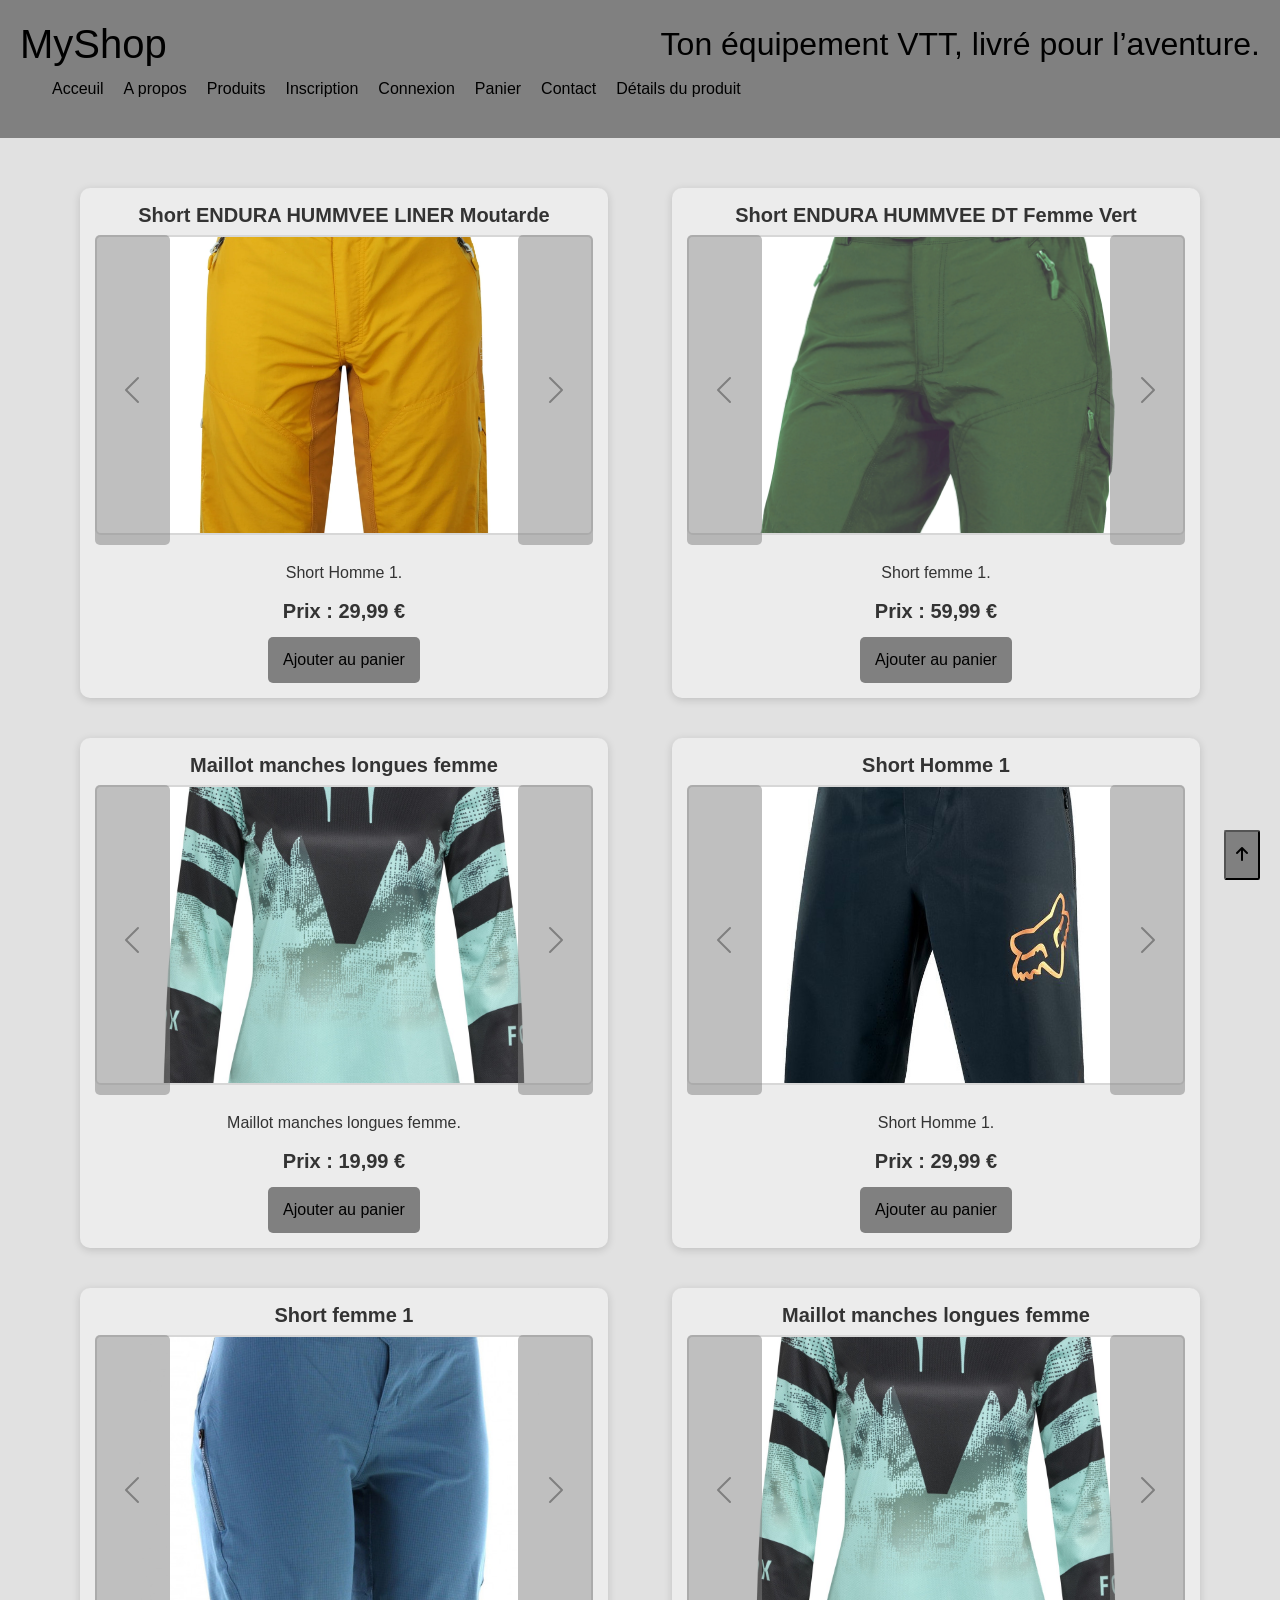
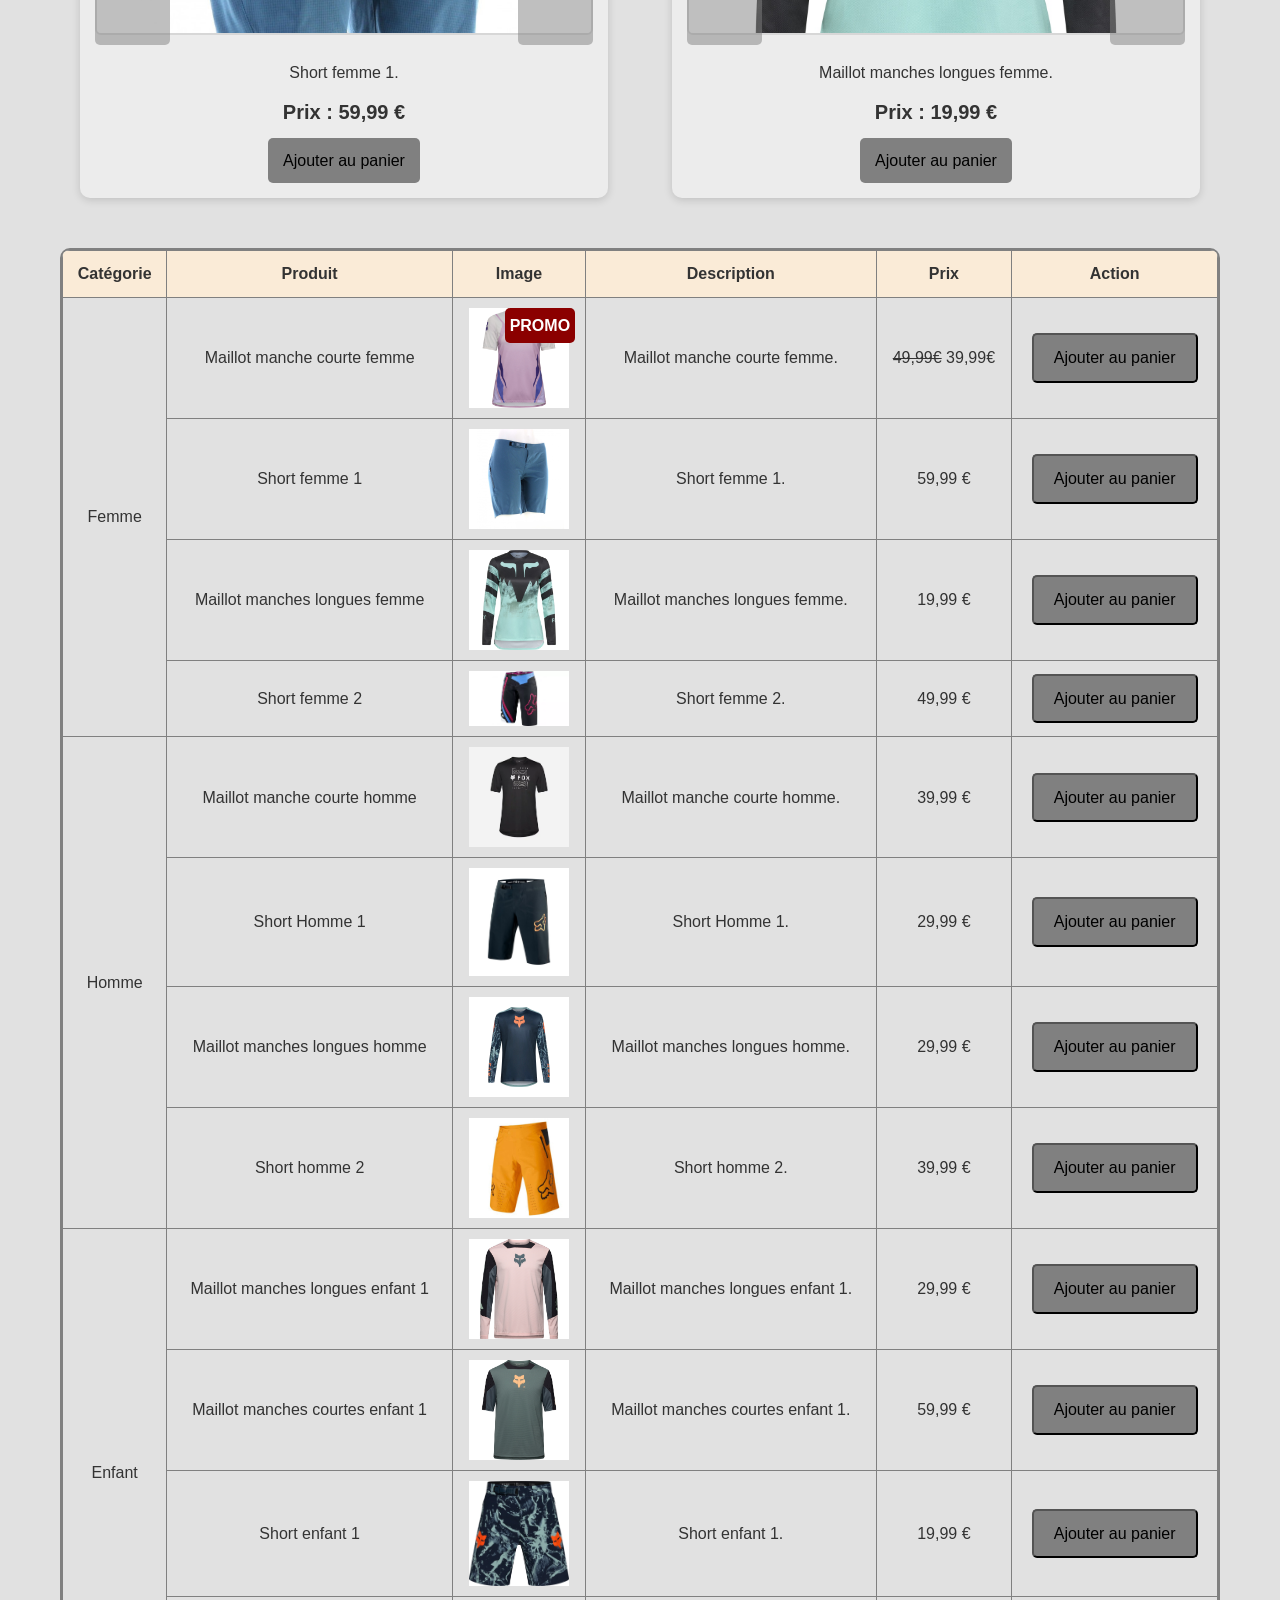
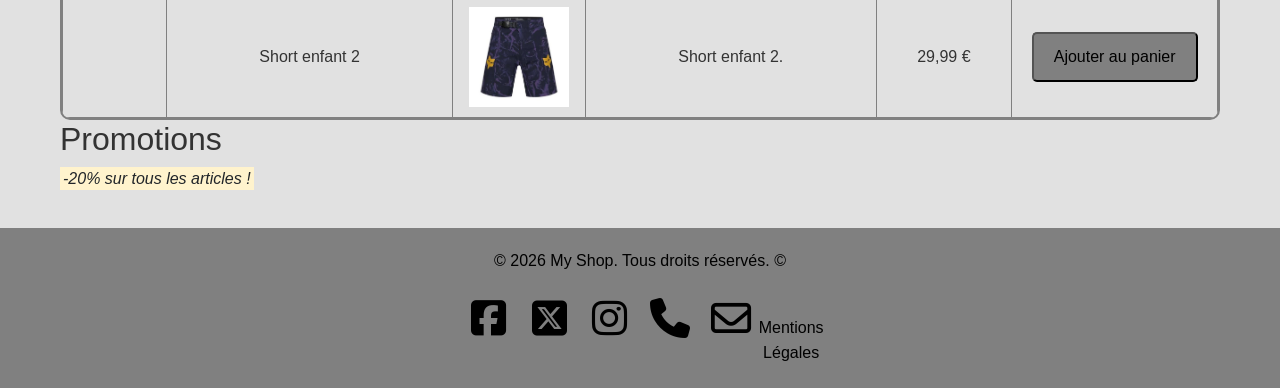
<file: pages/product-details.html>
<!DOCTYPE html>
<html lang="fr">

<head>


    <meta charset="UTF-8">
    <meta name="viewport" content="width=device-width, initial-scale=1.0">
    <meta name="description"
        content="MyShop est une boutique en ligne spécialisée dans la vente d'équipements de VTT pour femmes, hommes et enfants.">
    <meta name="robots" content="index, follow">
    <title>MyShop - Détails du produit</title>

    <!-- Lien bootstrap -->
    <link href="https://cdn.jsdelivr.net/npm/bootstrap@5.3.0-alpha1/dist/css/bootstrap.min.css" rel="stylesheet">
    <link rel="stylesheet" href="https://cdnjs.cloudflare.com/ajax/libs/font-awesome/6.4.0/css/all.min.css">
    <link rel="stylesheet" href="../assets/css/style.css">

    <!-- Google tag (gtag.js) -->
    <script async src="https://www.googletagmanager.com/gtag/js?id=G-HLKPKJTFDR"></script>
    <script>
        window.dataLayer = window.dataLayer || [];
        function gtag() { dataLayer.push(arguments); }
        gtag('js', new Date());

        gtag('config', 'G-HLKPKJTFDR');
    </script>

</head>

<body>
    <header>
        <h1>MyShop</h1>
        <h2>Ton équipement VTT, livré pour l’aventure.</h2>

        <nav>
            <ul>
                <li>
                    <a href="../index.html">Acceuil</a>
                </li>
                <li>
                    <a href="about.html">A propos</a>
                </li>
                <li>
                    <a href="products.html">Produits</a>
                </li>
                <li>
                    <a href="signup.html">Inscription</a>
                </li>
                <li>
                    <a href="signin.html">Connexion</a>
                </li>
                <li>
                    <a href="cart.html">Panier</a>
                </li>
                <li>
                    <a href="contact.html">Contact</a>
                </li>
                <li>
                    <a href="product-details.html">Détails du produit</a>
                </li>
            </ul>
        </nav>

    </header>

    <main>

        <!-- SECTION 2 : Articles -->
        <div class="row">

            <!-- Short Homme 1 -->
            <div class="col-6">
                <article class="product-card">
                    <h3>Short ENDURA HUMMVEE LINER Moutarde</h3>

                    <div id="carousel-short-homme-1" class="carousel slide">
                        <div class="carousel-inner">
                            <div class="carousel-item active">
                                <img src="../assets/images/endura1.webp" class="d-block w-100"
                                    alt="Short homme 1 - 1">
                            </div>
                            <div class="carousel-item">
                                <img src="../assets/images/endura2.webp" class="d-block w-100"
                                    alt="Short homme 1 - 2">
                            </div>
                            <div class="carousel-item">
                                <img src="../assets/images/endura3.webp" class="d-block w-100"
                                    alt="Short homme 1 - 3">
                            </div>
                        </div>

                        <button class="carousel-control-prev" type="button" data-bs-target="#carousel-short-homme-1"
                            data-bs-slide="prev">
                            <span class="carousel-control-prev-icon"></span>
                        </button>
                        <button class="carousel-control-next" type="button" data-bs-target="#carousel-short-homme-1"
                            data-bs-slide="next">
                            <span class="carousel-control-next-icon"></span>
                        </button>
                    </div>

                    <p class="products">Short Homme 1.</p>
                    <p>Prix : 29,99 €</p>
                    <button type="button">Ajouter au panier</button>
                </article>
            </div>

            <!-- Short Femme 1 -->
            <div class="col-6">
                <article class="product-card">
                    <h3>Short ENDURA HUMMVEE DT Femme Vert</h3>

                    <div id="carousel-short-femme-1" class="carousel slide">
                        <div class="carousel-inner">
                            <div class="carousel-item active">
                                <img src="../assets/images/enduraf1.webp" class="d-block w-100"
                                    alt="Short femme 1 - 1">
                            </div>
                            <div class="carousel-item">
                                <img src="../assets/images/enduraf2.webp" class="d-block w-100"
                                    alt="Short femme 1 - 2">
                            </div>
                            <div class="carousel-item">
                                <img src="../assets/images/enduraf3.webp" class="d-block w-100"
                                    alt="Short femme 1 - 3">
                            </div>
                        </div>

                        <button class="carousel-control-prev" type="button" data-bs-target="#carousel-short-femme-1"
                            data-bs-slide="prev">
                            <span class="carousel-control-prev-icon"></span>
                        </button>
                        <button class="carousel-control-next" type="button" data-bs-target="#carousel-short-femme-1"
                            data-bs-slide="next">
                            <span class="carousel-control-next-icon"></span>
                        </button>
                    </div>

                    <p class="products">Short femme 1.</p>
                    <p>Prix : 59,99 €</p>
                    <button type="button">Ajouter au panier</button>
                </article>
            </div>

            <!-- Maillot ML Femme -->
            <div class="col-6">
                <article class="product-card">
                    <h3>Maillot manches longues femme</h3>

                    <div id="carousel-maillot-ml-femme" class="carousel slide">
                        <div class="carousel-inner">
                            <div class="carousel-item active">
                                <img src="../assets/images/maillot-ml-femme-1.jpg" class="d-block w-100"
                                    alt="Maillot ML femme - 1">
                            </div>
                            <div class="carousel-item">
                                <img src="../assets/images/maillot-mc-femme-2.jpg" class="d-block w-100"
                                    alt="Maillot ML femme - 2">
                            </div>
                            <div class="carousel-item">
                                <img src="../assets/images/short-femme-2.webp" class="d-block w-100"
                                    alt="Maillot ML femme - 3">
                            </div>
                        </div>

                        <button class="carousel-control-prev" type="button" data-bs-target="#carousel-maillot-ml-femme"
                            data-bs-slide="prev">
                            <span class="carousel-control-prev-icon"></span>
                        </button>
                        <button class="carousel-control-next" type="button" data-bs-target="#carousel-maillot-ml-femme"
                            data-bs-slide="next">
                            <span class="carousel-control-next-icon"></span>
                        </button>
                    </div>

                    <p class="products">Maillot manches longues femme.</p>
                    <p>Prix : 19,99 €</p>
                    <button type="button">Ajouter au panier</button>
                </article>
            </div>

            <!-- Short Homme 1 -->
            <div class="col-6">
                <article class="product-card">
                    <h3>Short Homme 1</h3>

                    <div id="carousel-short-homme-2" class="carousel slide">
                        <div class="carousel-inner">
                            <div class="carousel-item active">
                                <img src="../assets/images/short-homme-1.jpg" class="d-block w-100"
                                    alt="Short homme 1 - 1">
                            </div>
                            <div class="carousel-item">
                                <img src="../assets/images/short-homme-2.jpg" class="d-block w-100"
                                    alt="Short homme 1 - 2">
                            </div>
                            <div class="carousel-item">
                                <img src="../assets/images/short-enfant-2.jpg" class="d-block w-100"
                                    alt="Short homme 1 - 3">
                            </div>
                        </div>

                        <button class="carousel-control-prev" type="button" data-bs-target="#carousel-short-homme-1"
                            data-bs-slide="prev">
                            <span class="carousel-control-prev-icon"></span>
                        </button>
                        <button class="carousel-control-next" type="button" data-bs-target="#carousel-short-homme-1"
                            data-bs-slide="next">
                            <span class="carousel-control-next-icon"></span>
                        </button>
                    </div>

                    <p class="products">Short Homme 1.</p>
                    <p>Prix : 29,99 €</p>
                    <button type="button">Ajouter au panier</button>
                </article>
            </div>

            <!-- Short Femme 1 -->
            <div class="col-6">
                <article class="product-card">
                    <h3>Short femme 1</h3>

                    <div id="carousel-short-femme-2" class="carousel slide">
                        <div class="carousel-inner">
                            <div class="carousel-item active">
                                <img src="../assets/images/short-femme-1.jpg" class="d-block w-100"
                                    alt="Short femme 1 - 1">
                            </div>
                            <div class="carousel-item">
                                <img src="../assets/images/short-femme-2.webp" class="d-block w-100"
                                    alt="Short femme 1 - 2">
                            </div>
                            <div class="carousel-item">
                                <img src="../assets/images/maillot-ml-femme-1.jpg" class="d-block w-100"
                                    alt="Short femme 1 - 3">
                            </div>
                        </div>

                        <button class="carousel-control-prev" type="button" data-bs-target="#carousel-short-femme-1"
                            data-bs-slide="prev">
                            <span class="carousel-control-prev-icon"></span>
                        </button>
                        <button class="carousel-control-next" type="button" data-bs-target="#carousel-short-femme-1"
                            data-bs-slide="next">
                            <span class="carousel-control-next-icon"></span>
                        </button>
                    </div>

                    <p class="products">Short femme 1.</p>
                    <p>Prix : 59,99 €</p>
                    <button type="button">Ajouter au panier</button>
                </article>
            </div>

            <!-- Maillot ML Femme -->
            <div class="col-6">
                <article class="product-card">
                    <h3>Maillot manches longues femme</h3>

                    <div id="carousel-maillot-ml-femme-2" class="carousel slide">
                        <div class="carousel-inner">
                            <div class="carousel-item active">
                                <img src="../assets/images/maillot-ml-femme-1.jpg" class="d-block w-100"
                                    alt="Maillot ML femme - 1">
                            </div>
                            <div class="carousel-item">
                                <img src="../assets/images/maillot-mc-femme-2.jpg" class="d-block w-100"
                                    alt="Maillot ML femme - 2">
                            </div>
                            <div class="carousel-item">
                                <img src="../assets/images/short-femme-2.webp" class="d-block w-100"
                                    alt="Maillot ML femme - 3">
                            </div>
                        </div>

                        <button class="carousel-control-prev" type="button" data-bs-target="#carousel-maillot-ml-femme"
                            data-bs-slide="prev">
                            <span class="carousel-control-prev-icon"></span>
                        </button>
                        <button class="carousel-control-next" type="button" data-bs-target="#carousel-maillot-ml-femme"
                            data-bs-slide="next">
                            <span class="carousel-control-next-icon"></span>
                        </button>
                    </div>

                    <p class="products">Maillot manches longues femme.</p>
                    <p>Prix : 19,99 €</p>
                    <button type="button">Ajouter au panier</button>
                </article>
            </div>
        </div>

        <!-- Liste des produits dans un tableau -->
        <div class="table-container">
            <table>
                <!-- Légende du tableau -->
                <!-- <caption>Liste des produits</caption> -->
                <!-- En-tête du tableau -->
                <thead>
                    <!-- Ligne du tableau -->
                    <tr>
                        <!-- th : Cellule d'en-tête -->
                        <th>Catégorie</th>
                        <th>Produit</th>
                        <th>Image</th>
                        <th>Description</th>
                        <th>Prix</th>
                        <th>Action</th>
                    </tr>
                </thead>

                <!-- Corps du tableau -->
                <tbody>

                    <!-- FEMME -->
                    <tr>
                        <td rowspan="4">Femme</td>
                        <td>Maillot manche courte femme</td>
                        <td><span class="badge-table">PROMO</span><img src="../assets/images/maillot-mc-femme-2.jpg"
                                alt="Maillot manche courte femme" width="100"></td>
                        <td>Maillot manche courte femme.</td>
                        <td><del>49,99€</del> 39,99€</td>
                        <td><button type="button">Ajouter au panier</button></td>
                    </tr>

                    <tr>
                        <td>Short femme 1</td>
                        <td><img src="../assets/images/short-femme-1.jpg" alt="Short femme 1" width="100"></td>
                        <td>Short femme 1.</td>
                        <td>59,99 €</td>
                        <td><button type="button">Ajouter au panier</button></td>
                    </tr>

                    <tr>
                        <td>Maillot manches longues femme</td>
                        <td><img src="../assets/images/maillot-ml-femme-1.jpg" alt="Maillot manches longues femme"
                                width="100"></td>
                        <td>Maillot manches longues femme.</td>
                        <td>19,99 €</td>
                        <td><button type="button">Ajouter au panier</button></td>
                    </tr>

                    <tr>
                        <td>Short femme 2</td>
                        <td><img src="../assets/images/short-femme-2.webp" alt="Short femme 2" width="100"></td>
                        <td>Short femme 2.</td>
                        <td>49,99 €</td>
                        <td><button type="button">Ajouter au panier</button></td>
                    </tr>


                    <!-- HOMME -->
                    <tr>
                        <td rowspan="4">Homme</td>
                        <td>Maillot manche courte homme</td>
                        <td><img src="../assets/images/maillot-mc-homme-2.webp" alt="Maillot manche courte homme"
                                width="100"></td>
                        <td>Maillot manche courte homme.</td>
                        <td>39,99 €</td>
                        <td><button type="button">Ajouter au panier</button></td>
                    </tr>

                    <tr>
                        <td>Short Homme 1</td>
                        <td><img src="../assets/images/short-homme-1.jpg" alt="Short homme 1" width="100"></td>
                        <td>Short Homme 1.</td>
                        <td>29,99 €</td>
                        <td><button type="button">Ajouter au panier</button></td>
                    </tr>

                    <tr>
                        <td>Maillot manches longues homme</td>
                        <td><img src="../assets/images/maillot-ml-homme-1.jpg" alt="Maillot manches longues homme"
                                width="100"></td>
                        <td>Maillot manches longues homme.</td>
                        <td>29,99 €</td>
                        <td><button type="button">Ajouter au panier</button></td>
                    </tr>

                    <tr>
                        <td>Short homme 2</td>
                        <td><img src="../assets/images/short-homme-2.jpg" alt="Short homme 2" width="100"></td>
                        <td>Short homme 2.</td>
                        <td>39,99 €</td>
                        <td><button type="button">Ajouter au panier</button></td>
                    </tr>


                    <!-- ENFANT -->
                    <tr>
                        <td rowspan="4">Enfant</td>
                        <td>Maillot manches longues enfant 1</td>
                        <td><img src="../assets/images/maillot-ml-enfant-1.jpg" alt="Maillot manches longues enfant 1"
                                width="100"></td>
                        <td>Maillot manches longues enfant 1.</td>
                        <td>29,99 €</td>
                        <td><button type="button">Ajouter au panier</button></td>
                    </tr>

                    <tr>
                        <td>Maillot manches courtes enfant 1</td>
                        <td><img src="../assets/images/maillot-mc-enfant-2.jpg" alt="Maillot manches courtes enfant 1"
                                width="100"></td>
                        <td>Maillot manches courtes enfant 1.</td>
                        <td>59,99 €</td>
                        <td><button type="button">Ajouter au panier</button></td>
                    </tr>

                    <tr>
                        <td>Short enfant 1</td>
                        <td><img src="../assets/images/short-enfant-1.jpg" alt="Short enfant 1" width="100"></td>
                        <td>Short enfant 1.</td>
                        <td>19,99 €</td>
                        <td><button type="button">Ajouter au panier</button></td>
                    </tr>

                    <tr>
                        <td>Short enfant 2</td>
                        <td><img src="../assets/images/short-enfant-2.jpg" alt="Short enfant 2" width="100"></td>
                        <td>Short enfant 2.</td>
                        <td>29,99 €</td>
                        <td><button type="button">Ajouter au panier</button></td>
                    </tr>

                </tbody>
            </table>
        </div>

        <!-- Contenu complementaire -->
        <aside>
            <h2>Promotions</h2>
            <p>
                <mark><i>-20% sur tous les articles !</i></mark>
            </p>
        </aside>

        <button class="scroll-top" aria-label="retour en haut de page"><i class="fas fa-arrow-up"></i></button>

    </main>

    <!-- Pieds de page -->
    <footer>
        <p>&copy; 2026 My Shop. Tous droits réservés. &copy;</p>

        <!-- Liens vers les réseaux sociaux : facebook, twitter, instagram -->
        <div>
            <a href="https://www.facebook.com" target="_blank" aria-label="Suivez-nous sur Facebook"><i
                    class="icon fa-brands fa-square-facebook"></i></a>
            <a href="https://www.x.com" target="_blank" aria-label="Suivez-nous sur X"><i
                    class="icon fa-brands fa-square-x-twitter"></i></a>
            <a href="https://www.instagram.com" target="_blank" aria-label="Suivez-nous sur Instagram"><i
                    class="icon fa-brands fa-instagram"></i></a>
            <!-- tel : Lien vers le téléphone, il permet de passer un appel directement depuis le site -->
            <a href="tel:0312345678" target="_blank" aria-label="Appelez-nous"><i
                    class="icon fa-solid fa-phone"></i></a>
            <!-- mailto : Lien vers l'email, il permet d'envoyer un email directement depuis le site -->
            <a href="mailto:myshop@gmail.com" target="_blank" aria-label="Contactez-nous"><i
                    class="icon fa-regular fa-envelope"></i></a>
            <!-- download : Lien vers le fichier PDF, il permet de télécharger le fichier -->
            <a href="assets/PDF/Mentions-légales.pdf" download aria-label="Télécharger les mentions-légales">Mentions
                Légales</a>
        </div>
    </footer>

    <!-- Lien Script Bootstrap -->
    <script src="https://cdn.jsdelivr.net/npm/bootstrap@5.3.8/dist/js/bootstrap.bundle.min.js"
        integrity="sha384-FKyoEForCGlyvwx9Hj09JcYn3nv7wiPVlz7YYwJrWVcXK/BmnVDxM+D2scQbITxI"
        crossorigin="anonymous"></script>
</body>

</html>
</file>
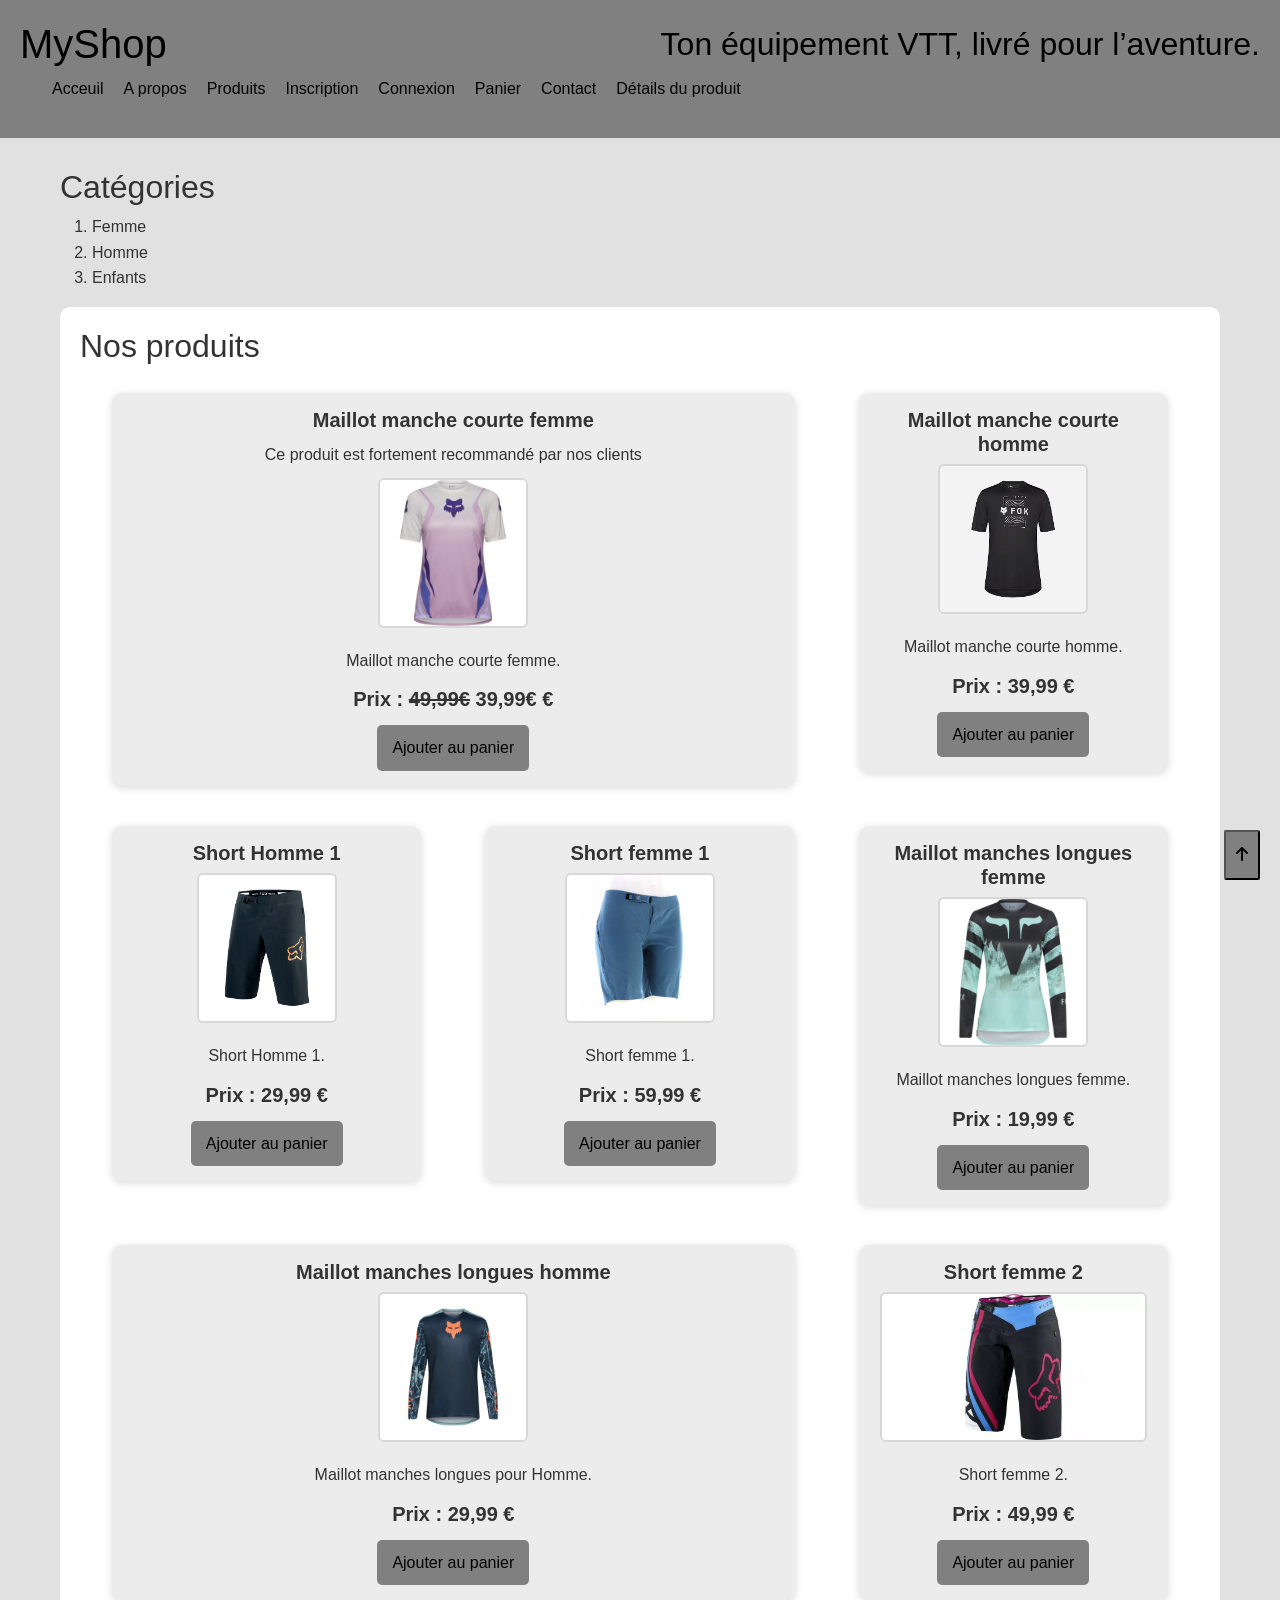
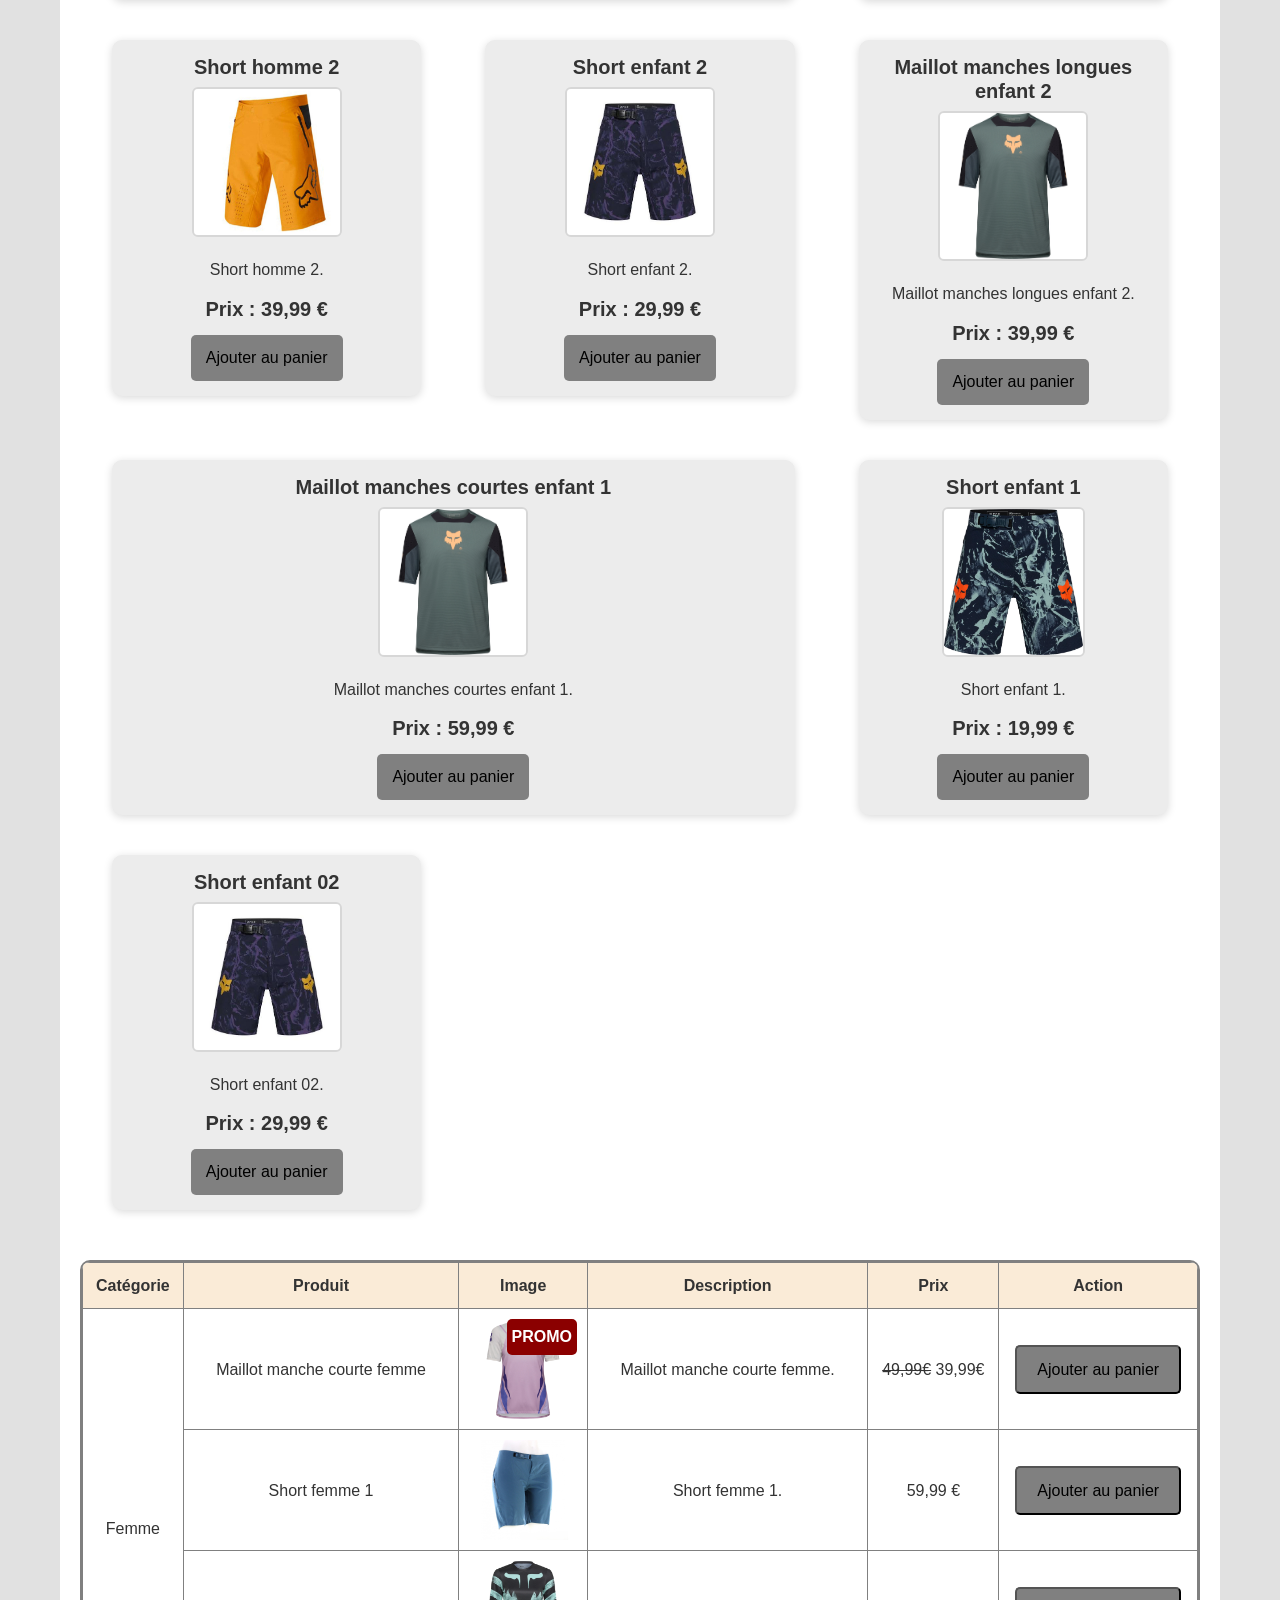
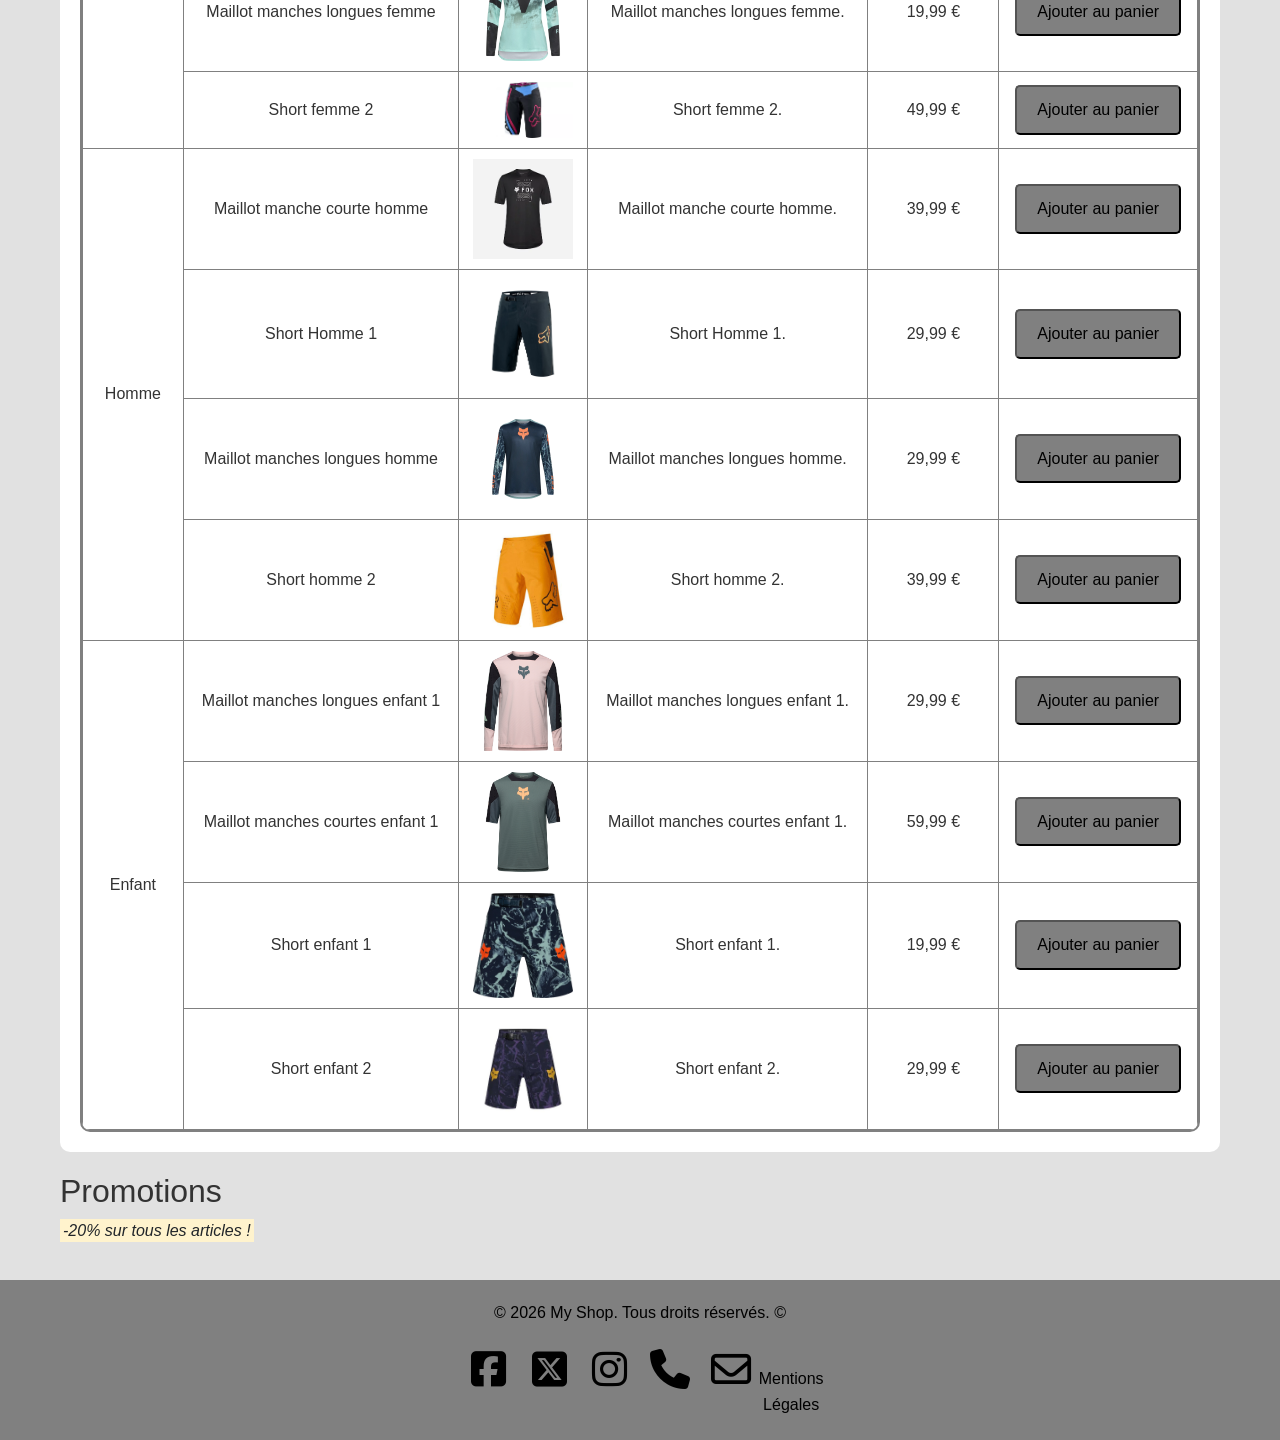
<file: pages/products.html>
<!DOCTYPE html>
<html lang="fr">

<head>

   
    <meta charset="UTF-8">
    <meta name="viewport" content="width=device-width, initial-scale=1.0">
    <title>MyShop</title>

    <!-- Lien bootstrap -->
    <link href="https://cdn.jsdelivr.net/npm/bootstrap@5.3.0-alpha1/dist/css/bootstrap.min.css" rel="stylesheet">

    <link rel="stylesheet" href="https://cdnjs.cloudflare.com/ajax/libs/font-awesome/6.4.0/css/all.min.css">
    <link rel="stylesheet" href="../assets/css/style.css">

     <!-- Google tag (gtag.js) -->
    <script async src="https://www.googletagmanager.com/gtag/js?id=G-HLKPKJTFDR"></script>
    <script>
        window.dataLayer = window.dataLayer || [];
        function gtag() { dataLayer.push(arguments); }
        gtag('js', new Date());

        gtag('config', 'G-HLKPKJTFDR');
    </script>

</head>

<body>
    <header>
        <h1>MyShop</h1>
        <h2>Ton équipement VTT, livré pour l’aventure.</h2>

        <nav>
            <ul>
                <li>
                    <a href="../index.html">Acceuil</a>
                </li>
                <li>
                    <a href="about.html">A propos</a>
                </li>
                <li>
                    <a href="products.html">Produits</a>
                </li>
                <li>
                    <a href="signup.html">Inscription</a>
                </li>
                <li>
                    <a href="signin.html">Connexion</a>
                </li>
                <li>
                    <a href="cart.html">Panier</a>
                </li>
                <li>
                    <a href="contact.html">Contact</a>
                </li>
                 <li>
                    <a href="product-details.html">Détails du produit</a>
                </li>
            </ul>
        </nav>

    </header>

    <main>

    <h2>Catégories</h2>

    <ol>
        <li>Femme</li>
        <li>Homme</li>
        <li>Enfants</li>
    </ol>

       <section class="products-list">
            <h2 id="products">Nos produits</h2>

            <div class="container text-center">
                <div class="row">
                    <div class="col-8">
                        <article class="product-card">
                            <span class="badge">PROMO</span>
                            <h3>Maillot manche courte femme</h3>
                            <p>Ce produit est <span>fortement recommandé</span> par nos clients</p>
                            <img src="../assets/images/maillot-mc-femme-2.jpg" alt="Maillot manche courte femme">
                            <p class="products">Maillot manche courte femme.</p>
                            <p>Prix : <s>49,99€</s> 39,99€ €</p>
                            <button type="button">Ajouter au panier</button>
                        </article>
                    </div>
                    <div class="col-4">
                        <article class="product-card">
                            <h3>Maillot manche courte homme</h3>
                            <img src="../assets/images/maillot-mc-homme-2.webp" alt="Maillot manche courte homme">
                            <p class="products">Maillot manche courte homme.</p>
                            <p>Prix : 39,99 €</p>
                            <button type="button">Ajouter au panier</button>
                        </article>
                    </div>
                </div>
                <div class="row">
                    <div class="col-4">
                        <article class="product-card">
                            <h3>Short Homme 1</h3>
                            <img src="../assets/images/short-homme-1.jpg" alt="Short homme 1">
                            <p class="products">Short Homme 1.</p>
                            <p>Prix : 29,99 €</p>
                            <button type="button">Ajouter au panier</button>
                        </article>
                    </div>
                    <div class="col-4">
                        <article class="product-card">
                            <h3>Short femme 1</h3>
                            <img src="../assets/images/short-femme-1.jpg" alt="Short femme 1">
                            <p class="products">Short femme 1.</p>
                            <p>Prix : 59,99 €</p>
                            <button type="button">Ajouter au panier</button>
                        </article>
                    </div>
                    <div class="col-4">
                        <article class="product-card">
                            <h3>Maillot manches longues femme</h3>
                            <img src="../assets/images/maillot-ml-femme-1.jpg" alt="Maillot manches longues femme">
                            <p class="products">Maillot manches longues femme.</p>
                            <p>Prix : 19,99 €</p>
                            <button type="button">Ajouter au panier</button>
                        </article>
                    </div>
                </div>
            </div>
            <div class="container text-center">
                <div class="row">
                    <div class="col-8">
                        <article class="product-card">
                            <h3>Maillot manches longues homme</h3>
                            <img src="../assets/images/maillot-ml-homme-1.jpg" alt="Maillot manche longue Homme">
                            <p class="products">Maillot manches longues pour Homme.</p>
                            <p>Prix : 29,99 €</p>
                            <button type="button">Ajouter au panier</button>
                        </article>
                    </div>
                    <div class="col-4">
                        <article class="product-card">
                            <h3>Short femme 2</h3>
                            <img src="../assets/images/short-femme-2.webp" alt="Short femme">
                            <p class="products">Short femme 2.</p>
                            <p>Prix : 49,99 €</p>
                            <button type="button">Ajouter au panier</button>
                        </article>
                    </div>
                </div>
                <div class="row">
                    <div class="col-4">
                        <article class="product-card">
                            <h3>Short homme 2</h3>
                            <img src="../assets/images/short-homme-2.jpg" alt="Short homme 2">
                            <p class="products">Short homme 2.</p>
                            <p>Prix : 39,99 €</p>
                            <button type="button">Ajouter au panier</button>
                        </article>
                    </div>
                    <div class="col-4">
                        <article class="product-card">
                            <h3>Short enfant 2</h3>
                            <img src="../assets/images/short-enfant-2.jpg" alt="Short enfant 2">
                            <p class="products">Short enfant 2.</p>
                            <p>Prix : 29,99 €</p>
                            <button type="button">Ajouter au panier</button>
                        </article>
                    </div>
                    <div class="col-4">
                        <article class="product-card">
                            <h3>Maillot manches longues enfant 2</h3>
                            <img src="../assets/images/maillot-mc-enfant-2.jpg" alt="Maillot manches longues enfant 2">
                            <p class="products">Maillot manches longues enfant 2.</p>
                            <p>Prix : 39,99 €</p>
                            <button type="button">Ajouter au panier</button>
                        </article>
                    </div>
                </div>
            </div>
            <div class="container text-center">
                <div class="row">
                    <div class="col-8">
                        <article class="product-card">
                            <h3>Maillot manches courtes enfant 1</h3>
                            <img src="../assets/images/maillot-mc-enfant-2.jpg" alt="Maillot manches courtes enfant1">
                            <p class="products">Maillot manches courtes enfant 1.</p>
                            <p>Prix : 59,99 €</p>
                            <button type="button">Ajouter au panier</button>
                        </article>
                    </div>
                    <div class="col-4">
                        <article class="product-card">
                            <h3>Short enfant 1</h3>
                            <img src="../assets/images/short-enfant-1.jpg" alt="Short enfant 1">
                            <p class="products">Short enfant 1.</p>
                            <p>Prix : 19,99 €</p>
                            <button type="button">Ajouter au panier</button>
                        </article>
                    </div>
                </div>
                <div class="row">
                    <div class="col-4">
                        <article class="product-card">
                            <h3>Short enfant 02</h3>
                            <img src="../assets/images/short-enfant-2.jpg" alt="Short enfant 2">
                            <p class="products">Short enfant 02.</p>
                            <p>Prix : 29,99 €</p>
                            <button type="button">Ajouter au panier</button>
                        </article>
                    </div>
                </div>
            </div>

        <!-- Liste des produits dans un tableau -->
        <div class="table-container">
            <table>
                <!-- Légende du tableau -->
                <!-- <caption>Liste des produits</caption> -->
                <!-- En-tête du tableau -->
                <thead>
                    <!-- Ligne du tableau -->
                    <tr>
                        <!-- th : Cellule d'en-tête -->
                        <th>Catégorie</th>
                        <th>Produit</th>
                        <th>Image</th>
                        <th>Description</th>
                        <th>Prix</th>
                        <th>Action</th>
                    </tr>
                </thead>

                <!-- Corps du tableau -->
                <tbody>

                    <!-- FEMME -->
                    <tr>
                        <td rowspan="4">Femme</td>
                        <td>Maillot manche courte femme</td>
                        <td><span class="badge-table">PROMO</span><img src="../assets/images/maillot-mc-femme-2.jpg"
                                alt="Maillot manche courte femme" width="100"></td>
                        <td>Maillot manche courte femme.</td>
                        <td><del>49,99€</del> 39,99€</td>
                        <td><button type="button">Ajouter au panier</button></td>
                    </tr>

                    <tr>
                        <td>Short femme 1</td>
                        <td><img src="../assets/images/short-femme-1.jpg" alt="Short femme 1" width="100"></td>
                        <td>Short femme 1.</td>
                        <td>59,99 €</td>
                        <td><button type="button">Ajouter au panier</button></td>
                    </tr>

                    <tr>
                        <td>Maillot manches longues femme</td>
                        <td><img src="../assets/images/maillot-ml-femme-1.jpg" alt="Maillot manches longues femme"
                                width="100"></td>
                        <td>Maillot manches longues femme.</td>
                        <td>19,99 €</td>
                        <td><button type="button">Ajouter au panier</button></td>
                    </tr>

                    <tr>
                        <td>Short femme 2</td>
                        <td><img src="../assets/images/short-femme-2.webp" alt="Short femme 2" width="100"></td>
                        <td>Short femme 2.</td>
                        <td>49,99 €</td>
                        <td><button type="button">Ajouter au panier</button></td>
                    </tr>


                    <!-- HOMME -->
                    <tr>
                        <td rowspan="4">Homme</td>
                        <td>Maillot manche courte homme</td>
                        <td><img src="../assets/images/maillot-mc-homme-2.webp" alt="Maillot manche courte homme"
                                width="100"></td>
                        <td>Maillot manche courte homme.</td>
                        <td>39,99 €</td>
                        <td><button type="button">Ajouter au panier</button></td>
                    </tr>

                    <tr>
                        <td>Short Homme 1</td>
                        <td><img src="../assets/images/short-homme-1.jpg" alt="Short homme 1" width="100"></td>
                        <td>Short Homme 1.</td>
                        <td>29,99 €</td>
                        <td><button type="button">Ajouter au panier</button></td>
                    </tr>

                    <tr>
                        <td>Maillot manches longues homme</td>
                        <td><img src="../assets/images/maillot-ml-homme-1.jpg" alt="Maillot manches longues homme"
                                width="100"></td>
                        <td>Maillot manches longues homme.</td>
                        <td>29,99 €</td>
                        <td><button type="button">Ajouter au panier</button></td>
                    </tr>

                    <tr>
                        <td>Short homme 2</td>
                        <td><img src="../assets/images/short-homme-2.jpg" alt="Short homme 2" width="100"></td>
                        <td>Short homme 2.</td>
                        <td>39,99 €</td>
                        <td><button type="button">Ajouter au panier</button></td>
                    </tr>


                    <!-- ENFANT -->
                    <tr>
                        <td rowspan="4">Enfant</td>
                        <td>Maillot manches longues enfant 1</td>
                        <td><img src="../assets/images/maillot-ml-enfant-1.jpg" alt="Maillot manches longues enfant 1"
                                width="100"></td>
                        <td>Maillot manches longues enfant 1.</td>
                        <td>29,99 €</td>
                        <td><button type="button">Ajouter au panier</button></td>
                    </tr>

                    <tr>
                        <td>Maillot manches courtes enfant 1</td>
                        <td><img src="../assets/images/maillot-mc-enfant-2.jpg" alt="Maillot manches courtes enfant 1"
                                width="100"></td>
                        <td>Maillot manches courtes enfant 1.</td>
                        <td>59,99 €</td>
                        <td><button type="button">Ajouter au panier</button></td>
                    </tr>

                    <tr>
                        <td>Short enfant 1</td>
                        <td><img src="../assets/images/short-enfant-1.jpg" alt="Short enfant 1" width="100"></td>
                        <td>Short enfant 1.</td>
                        <td>19,99 €</td>
                        <td><button type="button">Ajouter au panier</button></td>
                    </tr>

                    <tr>
                        <td>Short enfant 2</td>
                        <td><img src="../assets/images/short-enfant-2.jpg" alt="Short enfant 2" width="100"></td>
                        <td>Short enfant 2.</td>
                        <td>29,99 €</td>
                        <td><button type="button">Ajouter au panier</button></td>
                    </tr>

                </tbody>
            </table>
        </div>
        </section>

        <!-- Contenu complementaire -->
        <aside>
            <h2>Promotions</h2>
            <p>
                <mark><i>-20% sur tous les articles !</i></mark>
            </p>
        </aside>

        <button class="scroll-top" aria-label="retour en haut de page"><i class="fas fa-arrow-up"></i></button>
    </main>

    <!-- Pieds de page -->
    <footer>
        <p>&copy; 2026 My Shop. Tous droits réservés. &copy;</p>

        <!-- Liens vers les réseaux sociaux : facebook, twitter, instagram -->
        <div>
            <a href="https://www.facebook.com" target="_blank" aria-label="Suivez-nous sur Facebook"><i
                    class="icon fa-brands fa-square-facebook"></i></a>
            <a href="https://www.x.com" target="_blank" aria-label="Suivez-nous sur X"><i
                    class="icon fa-brands fa-square-x-twitter"></i></a>
            <a href="https://www.instagram.com" target="_blank" aria-label="Suivez-nous sur Instagram"><i
                    class="icon fa-brands fa-instagram"></i></a>
            <!-- tel : Lien vers le téléphone, il permet de passer un appel directement depuis le site -->
            <a href="tel:0312345678" target="_blank" aria-label="Appelez-nous"><i
                    class="icon fa-solid fa-phone"></i></a>
            <!-- mailto : Lien vers l'email, il permet d'envoyer un email directement depuis le site -->
            <a href="mailto:myshop@gmail.com" target="_blank" aria-label="Contactez-nous"><i
                    class="icon fa-regular fa-envelope"></i></a>
            <!-- download : Lien vers le fichier PDF, il permet de télécharger le fichier -->
            <a href="assets/PDF/Mentions-légales.pdf" download aria-label="Télécharger les mentions-légales">Mentions
                Légales</a>
        </div>
    </footer>

    <!-- Lien Script Bootstrap -->
    <script src="https://cdn.jsdelivr.net/npm/bootstrap@5.3.8/dist/js/bootstrap.bundle.min.js"
        integrity="sha384-FKyoEForCGlyvwx9Hj09JcYn3nv7wiPVlz7YYwJrWVcXK/BmnVDxM+D2scQbITxI"
        crossorigin="anonymous"></script>
</body>

</html>
</file>
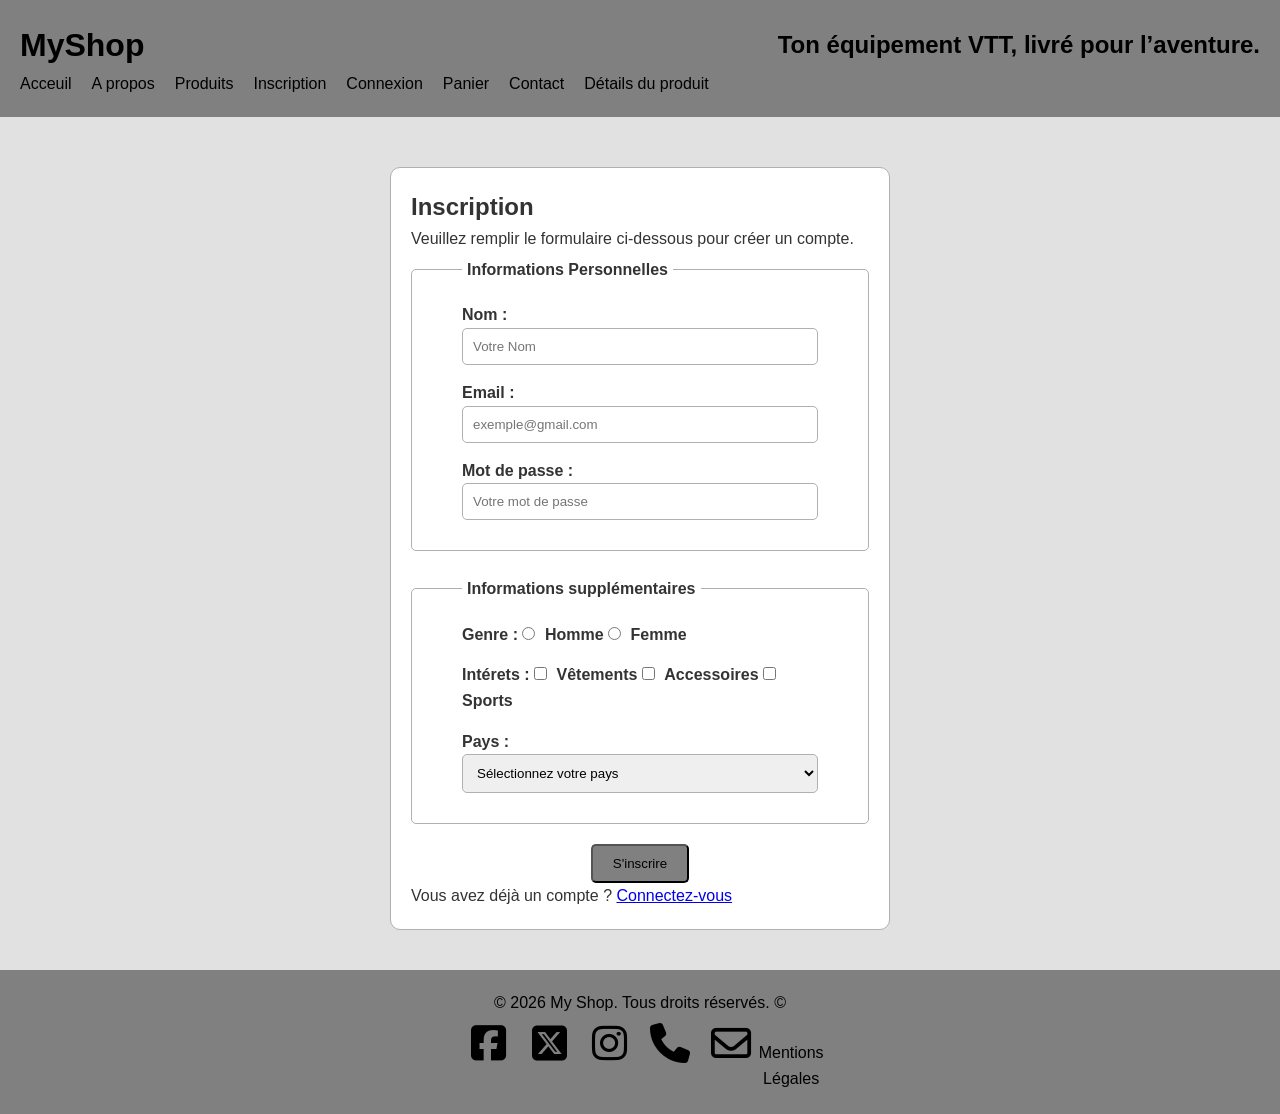
<file: pages/signup.html>
<!DOCTYPE html>
<html lang="fr">

<head>



    <meta charset="UTF-8">
    <meta name="viewport" content="width=device-width, initial-scale=1.0">
    <title>MyShop - Inscription</title>

    <link rel="stylesheet" href="https://cdnjs.cloudflare.com/ajax/libs/font-awesome/6.4.0/css/all.min.css">

    <link rel="stylesheet" href="../assets/css/style.css">

    <!-- Google tag (gtag.js) -->
    <script async src="https://www.googletagmanager.com/gtag/js?id=G-HLKPKJTFDR"></script>
    <script>
        window.dataLayer = window.dataLayer || [];
        function gtag() { dataLayer.push(arguments); }
        gtag('js', new Date());

        gtag('config', 'G-HLKPKJTFDR');
    </script>
</head>

<body>
    <header>
        <h1>MyShop</h1>
        <h2>Ton équipement VTT, livré pour l’aventure.</h2>
        <nav>
            <!-- créer une liste non ordonnée -->
            <ul>
                <li>
                    <a href="../index.html">Acceuil</a>
                </li>
                <li>
                    <a href="about.html">A propos</a>
                </li>
                <li>
                    <a href="products.html">Produits</a>
                </li>
                <li>
                    <a href="signup.html">Inscription</a>
                </li>
                <li>
                    <a href="signin.html">Connexion</a>
                </li>
                <li>
                    <a href="cart.html">Panier</a>
                </li>
                <li>
                    <a href="contact.html">Contact</a>
                </li>
                 <li>
                    <a href="product-details.html">Détails du produit</a>
                </li>
            </ul>
        </nav>
    </header>

    <main>
        <!-- action : URL du script qui traitera les données du formulaire -->
        <!-- method : méthode HTTP utilisée pour envoyer les données du formulaire (GET/POST) -->
        <!-- GET : récupère les données du formulaire et les envoie dans l'URL (moins sécurisé) -->
        <!-- POST : envoie les données du formulaire dans le corps de la requête HTTP (plus sécurisé) -->
        <form class="form">
            <h2>Inscription</h2>
            <p>Veuillez remplir le formulaire ci-dessous pour créer un compte.</p>

            <!-- Boite spéciale pour regrouper des champs de formulaire liés -->
            <fieldset class="signup-fieldset">
                <!-- Titre de cette boite -->
                <legend class="signup-legend">Informations Personnelles</legend>

                <div>
                    <!-- for : attribut qui lie le label à l'input -->
                    <!-- id : identifiant unique de l'input -->
                    <!-- for et id travaillent ensemble pour relier le label à l'input -->
                    <label for="nom">Nom :</label>
                    <input type="text" class="nom" id="nom" placeholder="Votre Nom" required>
                </div>

                <div>
                    <label for="email">Email :</label>
                    <input type="email" id="email" placeholder="exemple@gmail.com" required>
                </div>

                <div>
                    <label for="pwd">Mot de passe :</label>
                    <input type="password" id="pwd" placeholder="Votre mot de passe" required>
                </div>
            </fieldset>

            <fieldset class="signup-fieldset">
                <legend class="signup-legend">Informations supplémentaires</legend>
                <div>
                    <!-- Radio -->
                    <label>Genre :</label>

                    <input type="radio" id="male" name="gender" value="male" required>
                    <label for="male">Homme</label>

                    <input type="radio" id="female" name="gender" value="female" required>
                    <label for="female">Femme</label>
                </div>

                <div>
                    <!-- checkbox -->
                    <label>Intérets :</label>
                    <input type="checkbox" id="vetements" name="interests" value="vetements">
                    <label for="vetements">Vêtements</label>

                    <input type="checkbox" id="Accessoires" name="interests" value="Accessoires">
                    <label for="Accessoires">Accessoires</label>

                    <input type="checkbox" id="Sports" name="interests" value="Sports">
                    <label for="Sports">Sports</label>
                </div>

                <div>
                    <!-- liste déroulante -->
                    <label for="country">Pays :</label>
                    <select id="country" name="country" required>
                        <option value="">Sélectionnez votre pays</option>
                        <option value="france">France</option>
                        <option value="belgique">Belgique</option>
                        <option value="suisse">Suisse</option>
                        <option value="canada">Canada</option>
                    </select>
                </div>
            </fieldset>
            <button type="submit">S'inscrire</button>
            <p>Vous avez déjà un compte ? <a href="../pages/connexion.html">Connectez-vous</a></p>
        </form>
    </main>

    <!-- Pieds de page -->
    <footer>
        <p>&copy; 2026 My Shop. Tous droits réservés. &copy;</p>

        <!-- Liens vers les réseaux sociaux : facebook, twitter, instagram -->
        <div>
            <a href="https://www.facebook.com" target="_blank" aria-label="Suivez-nous sur Facebook"><i
                    class="icon fa-brands fa-square-facebook"></i></a>
            <a href="https://www.x.com" target="_blank" aria-label="Suivez-nous sur X"><i
                    class="icon fa-brands fa-square-x-twitter"></i></a>
            <a href="https://www.instagram.com" target="_blank" aria-label="Suivez-nous sur Instagram"><i
                    class="icon fa-brands fa-instagram"></i></a>
            <!-- tel : Lien vers le téléphone, il permet de passer un appel directement depuis le site -->
            <a href="tel:0312345678" target="_blank" aria-label="Appelez-nous"><i
                    class="icon fa-solid fa-phone"></i></a>
            <!-- mailto : Lien vers l'email, il permet d'envoyer un email directement depuis le site -->
            <a href="mailto:myshop@gmail.com" target="_blank" aria-label="Contactez-nous"><i
                    class="icon fa-regular fa-envelope"></i></a>
            <!-- download : Lien vers le fichier PDF, il permet de télécharger le fichier -->
            <a href="assets/PDF/Mentions-légales.pdf" download aria-label="Télécharger les mentions-légales">Mentions
                Légales</a>
        </div>
    </footer>

    <!-- Lien Script Bootstrap -->
    <script src="https://cdn.jsdelivr.net/npm/bootstrap@5.3.8/dist/js/bootstrap.bundle.min.js"
        integrity="sha384-FKyoEForCGlyvwx9Hj09JcYn3nv7wiPVlz7YYwJrWVcXK/BmnVDxM+D2scQbITxI"
        crossorigin="anonymous"></script>
</body>

</html>
</file>
<file: assets/css/style.css>
/* -----------------------------------
   RESET & BASE
----------------------------------- */
/* Sélécteur universel : sélectionne tous les éléments HTML de la page */
/* rénitialisation (reset) du site */
* {
    margin: 0;
    padding: 0;
      /* Gérer correctement la taille */
    /* l'élément Div avec 300px du width : il correspond à la larguer totale de l'élément, bordure et padding compris */
    box-sizing: border-box;
}

body {
    font-family: Arial, Helvetica, sans-serif;
    background-color: #e1e1e1;
    color: #333;
    line-height: 1.6;
}

/* content-box : Comprtement du CSS par défaut */
/* largeur réelle => 300 contenu + 40px padding (padding-left + padding-right) + 10px bordure (border-left + border-right) = 350px */
/* div {
    width: 300px;
    padding: 20px;
    border: 5px solid
} */

/* -----------------------------------
   HEADER & FOOTER
----------------------------------- */
header, footer {
    background-color: grey;
    color: black;
    text-align: center;
    padding: 20px;
}

header {
     /* la propriété principale de Flexbox */
    display: flex;
    justify-content: space-between;
    /*center les éléments sur l'axe principale = axe horizontal */
    align-items: center;
     /*flex-direction :row; */
    /* height: 1500px; */
    flex-wrap: wrap;
    /* coller header en haut de la page */
    position: sticky;
    top: 0;
      /* z-index gère l'ordre de profondeur */
    z-index: 10;
      /*  center les éléments sur l'axe secondaire = axe vertical */
    margin-bottom: 10px;
}

header ul {
    display: flex;
    list-style: none;
    gap: 20px;
}

/* pour les "a" qui sont enfants de "header" */
header a, footer a {
    color: black;
    text-decoration: none;
}

.icon {
     /* augmente la taille */
    font-size: 40px;
}

div a {
    display: inline-flex;
    /* permet de centrer l’icône */
    align-items: center;
    justify-content: center;
    width: 44px;
    /* taille minimale recommandée */
    height: 44px;
    margin: 6px;
    /* espace entre les icônes */
    text-decoration: none;
}

/* -----------------------------------
   GLOBAL IMAGES
----------------------------------- */
img {
    width: 200px;
    height: 150px;
    object-fit: cover;
}

table img {
    width: 100px;
    height: auto;
}

/* -----------------------------------
   MAIN CONTAINER
----------------------------------- */
main {
     /* une limite maximale, pas une largeur obligatoire */
    max-width: 1200px;
    padding: 20px;
    margin: 0 auto;
}

section {
    background-color: white;
    padding: 20px;
    margin-bottom: 20px;
    border-radius: 10px;
}

/* -----------------------------------
   BANNER
----------------------------------- */
.banner {
    height: 600px;
    background: url('../images/slider-bg.jpg') center/cover no-repeat;
}

.banner h2 {
    color: #d86800;
    font-size: 40px;
    text-align: left;
}

.banner a {
    display: inline-block;
    background-color: #d86800;
    color: white;
    padding: 10px 20px;
    border-radius: 5px;
    margin-top: 20px;
    text-decoration: none;
}

/* -----------------------------------
   FORMULAIRE
----------------------------------- */
/* Formulaire : Inscription/connexion/contact */
.form {
    background-color: white;
    padding: 20px;
    max-width: 500px;
     /* 20px => marge en haut et en bas (axe vertical) */
    /* auto => navigateru calcule auto les marges gauche/droite pour centrer l'élément horizontalement */
    margin: 20px auto;
    border: 1px solid #b0b0b0;
    border-radius: 10px;
}

.signup-fieldset {
    border: 1px solid #b0b0b0;
    padding: 15px 50px;
    margin-bottom: 20px;
    border-radius: 5px;
}

.signup-legend {
    font-weight: bold;
    padding: 5px;
}

.form div {
    margin-bottom: 15px;
}

.form label {
    font-weight: bold;
    margin-bottom: 5px;
}

input[type="text"],
input[type="email"],
input[type="password"],
textarea,
select {
    width: 100%;
    padding: 10px;
    border: 1px solid #b0b0b0;
    border-radius: 5px;
}

/* #nom {
    border: 2px dotted red;
} */

input[type="radio"],
input[type="checkbox"] {
    margin-right: 5px;
}

button {
    background-color: grey;
    color: black;
    padding: 10px 20px;
    border-radius: 5px;
    cursor: pointer;
    display: block;
    margin: 0 auto;
}

/* -----------------------------------
   PRODUCT CARDS
----------------------------------- */
.product-card {
    background-color: #ececec;
    padding: 15px;
    margin: 20px;
    text-align: center;
    border-radius: 10px;
    box-shadow: 0 2px 8px rgba(0,0,0,0.15);
    transition: transform 0.2s ease;
}

.product-card:hover {
    transform: translateY(-4px);
}

.product-card h3 {
    font-size: 20px;
    font-weight: bold;
}

.product-card img {
    width: auto;
    max-height: 350px;
    object-fit: cover;
    border-radius: 6px;
    border: 2px solid #d7d7d7;
    margin-bottom: 10px;
}

.product-card p {
    margin: 10px 0;
}

.product-card p:last-of-type {
     /* color: darkred; */
    font-weight: 900;
    font-size: 20px;
}

.product-card button {
    background-color: grey;
    border: none;
    padding: 10px 15px;
    border-radius: 5px;
}

/* n'importe quel p à l'intérieur de lélément HTML ayant class product-card */
/* .product-card p {
    color: green;
} */

/* <p> enfants directs de lélément HTML ayant class product-card */
/* .product-card > p {
    color: aqua;
} */

/* le + pour indiquer "élément frère directement suivant */
/* .product-card + p {
    color: yellow;
} */

/* Badge promo */
.badge {
    background-color: darkred;
    color: white;
    padding: 5px;
    border-radius: 5px;
    font-weight: 900;
    position: absolute;
    top: 10px;
    left: 10px;
}

/* -----------------------------------
   CAROUSEL
----------------------------------- */
.carousel {
    margin-bottom: 15px;
}

.carousel-inner img {
    width: 80%;
    height: 300px;
    /* object-fit: cover; */
}

.carousel-control-prev-icon,
.carousel-control-next-icon {
    filter: invert(1);
}

/* -----------------------------------
   TABLEAU
----------------------------------- */
.table-container {
    border: 2px solid grey;
    border-radius: 10px;
    /* overflow: hidden;*/
    /* cacher ce qui dépasse */
    overflow-x: auto;
    /* Si le contenu est trop large horizontalement, permet à l'utilisateur de le faire défiler  */
    margin-top: 30px;
}

table {
     /* Permet de fusionner les bordures des cellules d'un tableau */
    width: 100%;
    border-collapse: collapse;
}

thead {
    background-color: antiquewhite;
}

th, td {
    border: 1px solid grey;
    padding: 10px;
    text-align: center;
    position: relative;
}

/* thead th:first-child{
    border-top-left-radius: 10px;
}

thead th:last-child{
    border-top-left-radius: 10px;
} */

.badge-table {
    position: absolute;
    top: 10px;
    right: 10px;
    background-color: darkred;
    color: white;
    padding: 5px;
    border-radius: 5px;
    font-weight: 900;
}

/* -----------------------------------
   CATEGORIES
----------------------------------- */

/* Le conteneur flex */
/* Aligner les produits horizontalement */
/* .product-container { */
/* la propriété principale de Flexbox */
/* display: flex; */
/*flex-direction :row; */
/* height: 1500px; */
/* flex-wrap: wrap; */
/* justify-content: space-evenly; */
/*center les éléments sur l'axe principale = axe horizontal */
/* align-items: center; */
/*  center les éléments sur l'axe secondaire = axe vertical */
/* flex-direction: column; */
/* } */

/* .products-list h2 {
    color: red;
    font-size: larger;
} */

/* .titre-presentation{ */
/* padding: 10px 15px 20px 5px; */
/* padding-top: 10px;
    padding-right: 15px;
    padding-bottom: 20px;
    padding-left: 5px; */
/* border: 1px dashed #1e40af; */
/* border-width: 1px;
border-style: dashed;
border-color: #1e40af; */
/* margin: 50px; */
/* } */

/* Flexbox */
/* .product-container {
    display: flex;
    align-items: center;
} */

.categories-container {
    display: flex;
    justify-content: center;
    flex-wrap: wrap;
    gap: 20px;
    list-style: none;
}

.categories-card {
    background-color: #ececec;
    text-align: center;
    border: 1px solid black;
    border-radius: 5px;
    padding-bottom: 10px;
}

.categories-card img {
    width: 200px;
    height: 200px;
    border-radius: 5px 5px 0 0;
}

.categories-card button {
    background-color: grey;
    border: none;
    padding: 10px;
    border-radius: 5px;
}

.categories-card button:hover {
    transform: scale(1.05);
    background-color: #e94444;
}

/* -----------------------------------
   GRID PRODUITS
----------------------------------- */
.product-container {
    display: grid;
       /* Découper ligne en morceaux */
    /* grid-template-columns: 1fr 1fr 1fr; */
    grid-template-columns: repeat(3, 1fr);
      /* gap: 20px; */
    /* Dépplacer la grille entière */
    justify-content: center;
    align-content: center;
    /* poitionner les éléments dans leurs cellules */
    justify-items: center;
    align-items: center;
    gap: 20px;
}

/* .prod1 {
 align-self: flex-end;
} */

/* position des éléments */
/* .titre-presentation {
    position: relative;
    top: 20px;
    left: 30px;
} */

/* -----------------------------------
   SCROLL TOP BUTTON
----------------------------------- */
.scroll-top {
    position: fixed;
    bottom: 20px;
    right: 20px;
    background: grey;
    padding: 10px;
    border-radius: 5%;
    cursor: pointer;
}

/* -----------------------------------
   RESPONSIVE
----------------------------------- */
@media (max-width: 768px) {
    header {
        justify-content: center;
        gap: 10px;
    }

    .product-container {
        grid-template-columns: 1fr;
    }

    .product-card img,
    .carousel-inner img {
        height: 200px;
    }

    button {
        width: 100%;
        margin-top: 10px;
    }
}
</file>
